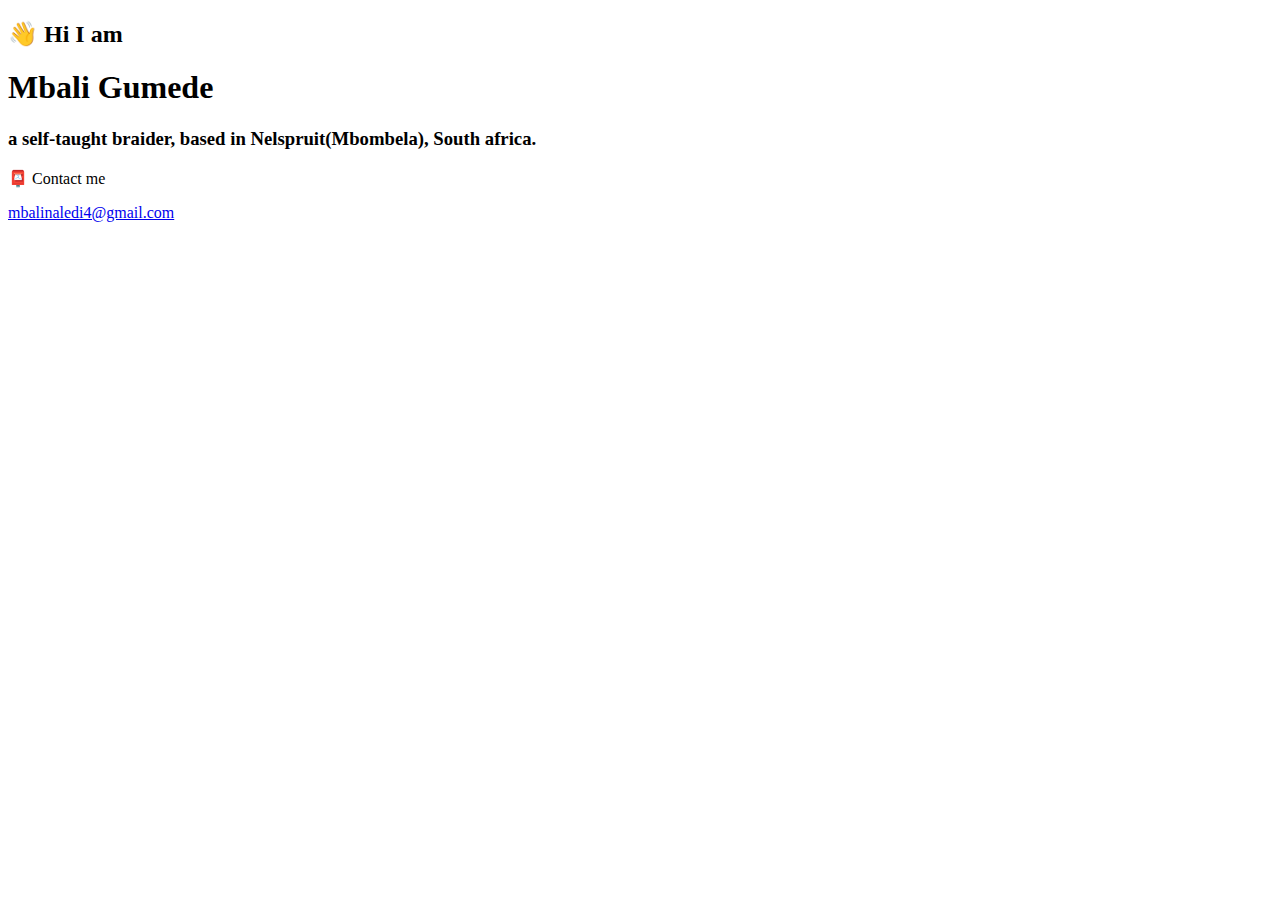
<file: about.html>
<!DOCTYPE html>
<html lang="en">

<head>
    <meta charset="UTF-8">
    <meta name="viewport" content="width=device-width, initial-scale=1.0">
    <title>Document</title>
</head>

<body>
    <h2 class="text-center">👋 Hi I am</h2>
    <h1 class="text-center">Mbali Gumede</h1>
    <h3 class="text-center">
        a self-taught braider, based in Nelspruit(Mbombela), South africa.
    </h3>

    </button>
    <p>📮 Contact me</p>
    <a href="mailto:mbalinaledi4@gmail.com" class="email-link"> mbalinaledi4@gmail.com </a>
</body>

</html>
</file>
